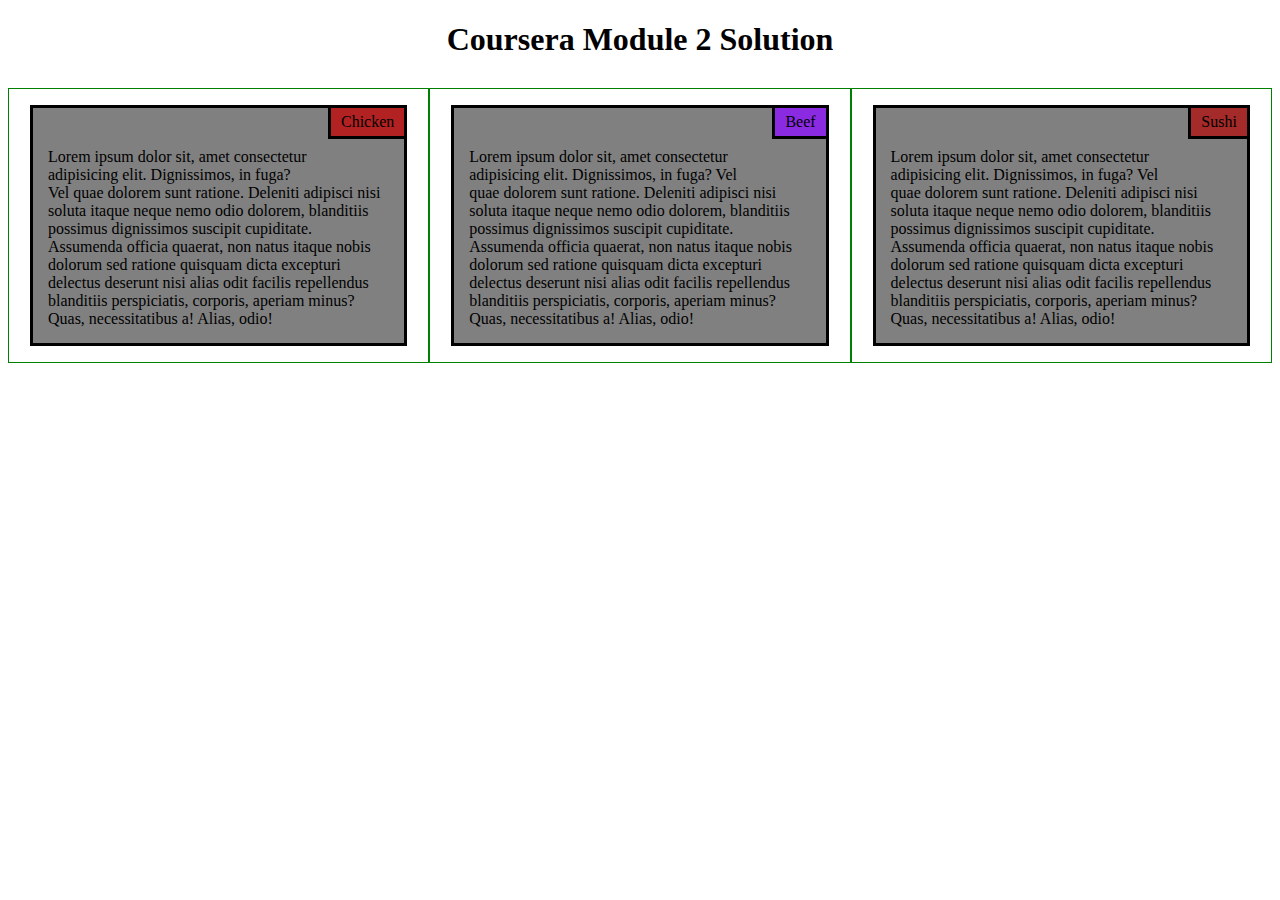
<file: coursera-mod2-solution/index.html>
<!DOCTYPE html>
<html lang="en">
<head>
    <meta charset="UTF-8">
    <meta http-equiv="X-UA-Compatible" content="IE=edge">
    <meta name="viewport" content="width=device-width, initial-scale=1.0">
    <link rel="stylesheet" href="style.css">
    <title>Coursera Module 2</title>
</head>
<body>
    <h1>Coursera Module 2 Solution</h1>

    <div class="container">
        <div class="row">
            <div class="outer-box col-lg-4 col-md-6">
                <p>
                <span class="col-1">Chicken</span>
                    Lorem ipsum dolor sit, amet consectetur adipisicing elit. Dignissimos, in fuga? Vel quae dolorem sunt ratione. Deleniti adipisci nisi soluta itaque neque nemo odio dolorem, blanditiis possimus dignissimos suscipit cupiditate.
                    Assumenda officia quaerat, non natus itaque nobis dolorum sed ratione quisquam dicta excepturi delectus deserunt nisi alias odit facilis repellendus blanditiis perspiciatis, corporis, aperiam minus? Quas, necessitatibus a! Alias, odio!
                </p>
            </div>
            <div class="outer-box col-lg-4 col-md-6">                
                <p>
                    <span class="col-2">Beef</span>
                    Lorem ipsum dolor sit, amet consectetur adipisicing elit. Dignissimos, in fuga? Vel quae dolorem sunt ratione. Deleniti adipisci nisi soluta itaque neque nemo odio dolorem, blanditiis possimus dignissimos suscipit cupiditate.
                    Assumenda officia quaerat, non natus itaque nobis dolorum sed ratione quisquam dicta excepturi delectus deserunt nisi alias odit facilis repellendus blanditiis perspiciatis, corporis, aperiam minus? Quas, necessitatibus a! Alias, odio!
                </p>
            </div>
            <div class="outer-box col-lg-4 col-md-12">                
                <p>
                <span class="col-3">Sushi</span>
                    Lorem ipsum dolor sit, amet consectetur adipisicing elit. Dignissimos, in fuga? Vel quae dolorem sunt ratione. Deleniti adipisci nisi soluta itaque neque nemo odio dolorem, blanditiis possimus dignissimos suscipit cupiditate.
                    Assumenda officia quaerat, non natus itaque nobis dolorum sed ratione quisquam dicta excepturi delectus deserunt nisi alias odit facilis repellendus blanditiis perspiciatis, corporis, aperiam minus? Quas, necessitatibus a! Alias, odio!
                </p>
            </div>
        </div>
    </div>
    
</body>
</html>
</file>
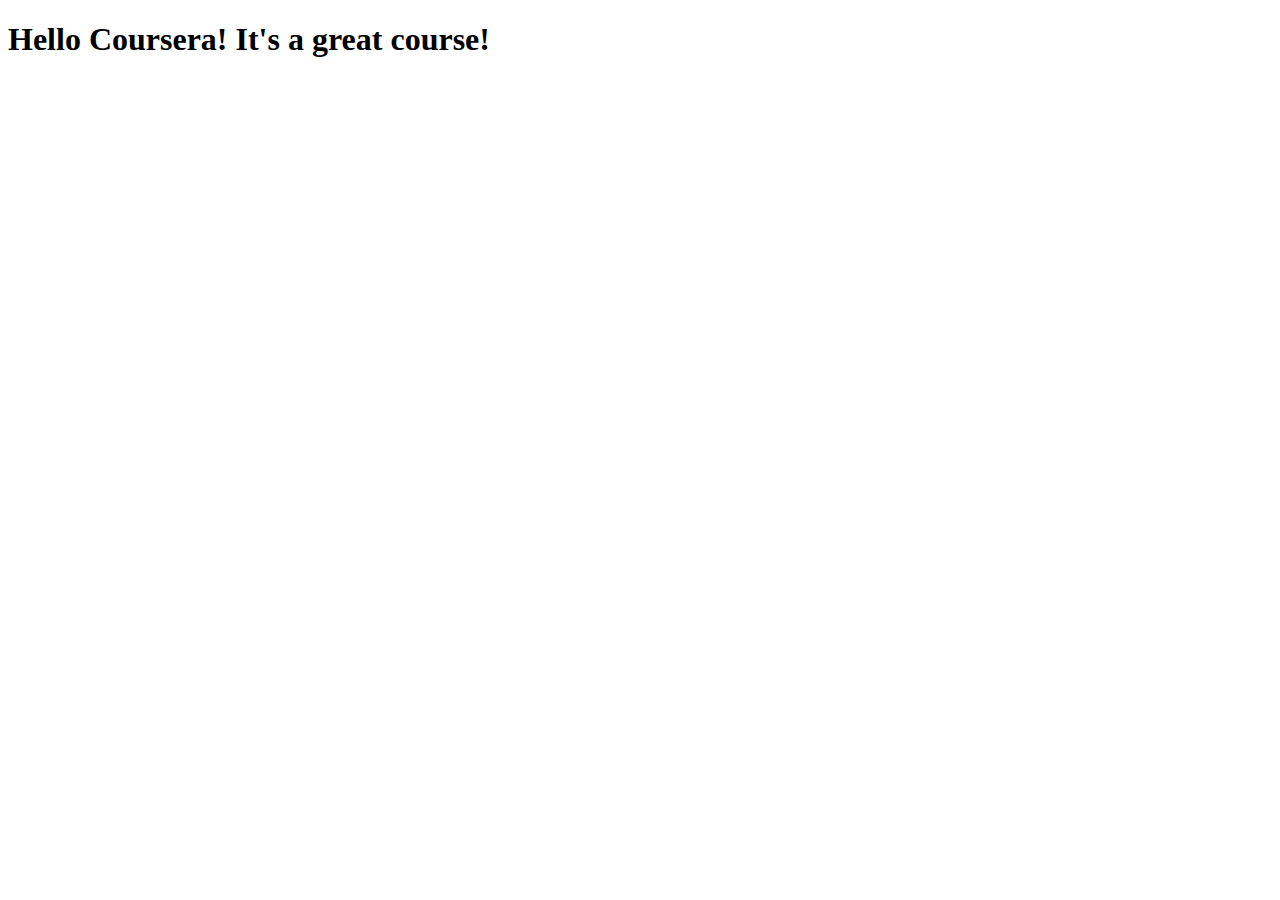
<file: my-site/index.html>
<!DOCTYPE html>
<html lang="en">
<head>
    <!-- <meta charset="UTF-8">
    <meta http-equiv="X-UA-Compatible" content="IE=edge">
    <meta name="viewport" content="width=device-width, initial-scale=1.0"> -->
    <title>Hello Coursera!</title>
</head>
<body>
    <h1>Hello Coursera! It's a great course!</h1>
</body>
</html>
</file>
<file: coursera-mod2-solution/style.css>
* {
    box-sizing: border-box;
}

h1 {
    margin-bottom: 30px;
    text-align: center;
}

.outer-box {
    border: 1px solid green;
    margin: 0;
}

.row {
  width: 100%;
}

p {
    background-color: gray;
    border: 3px solid black;  
    margin-right: auto;
    margin-left: auto;
    width: 90%;
    padding-top: 40px;
    padding-left: 15px;
    padding-right: 15px;
    padding-bottom: 15px;
}

.col-1 {
    background-color: firebrick;
    border: 3px solid black;    
    float: right;
    position: relative;
    margin: 0;
    bottom: 43px;
    left: 18px;
}

.col-2 {
    background-color: blueviolet;
    border: 3px solid black;
    float: right;
    position: relative;
    margin: 0;
    bottom: 43px;
    left: 18px;
}

.col-3 {
    background-color: brown;
    border: 3px solid black;
    float: right;
    position: relative;
    margin: 0;
    bottom: 43px;
    left: 18px;
}

span {
    padding: 5px 10px 5px 10px;
}

/********** Large devices only **********/
@media (min-width: 992px) {
    .col-lg-1, .col-lg-2, .col-lg-3, .col-lg-4, .col-lg-5, .col-lg-6, .col-lg-7, .col-lg-8, .col-lg-9, .col-lg-10, .col-lg-11, .col-lg-12 {
      float: left;
    }
    .col-lg-1 {
      width: 8.33%;
    }
    .col-lg-2 {
      width: 16.66%;
    }
    .col-lg-3 {
      width: 25%;
    }
    .col-lg-4 {
      width: 33.33%;
    }
    .col-lg-5 {
      width: 41.66%;
    }
    .col-lg-6 {
      width: 50%;
    }
    .col-lg-7 {
      width: 58.33%;
    }
    .col-lg-8 {
      width: 66.66%;
    }
    .col-lg-9 {
      width: 74.99%;
    }
    .col-lg-10 {
      width: 83.33%;
    }
    .col-lg-11 {
      width: 91.66%;
    }
    .col-lg-12 {
      width: 100%;
    }
  }
  
  /********** Medium devices only **********/
  @media (min-width: 768px) and (max-width: 991px) {
    .col-md-1, .col-md-2, .col-md-3, .col-md-4, .col-md-5, .col-md-6, .col-md-7, .col-md-8, .col-md-9, .col-md-10, .col-md-11, .col-md-12 {
      float: left;
    }
    .col-md-1 {
      width: 8.33%;
    }
    .col-md-2 {
      width: 16.66%;
    }
    .col-md-3 {
      width: 25%;
    }
    .col-md-4 {
      width: 33.33%;
    }
    .col-md-5 {
      width: 41.66%;
    }
    .col-md-6 {
      width: 50%;
    }
    .col-md-7 {
      width: 58.33%;
    }
    .col-md-8 {
      width: 66.66%;
    }
    .col-md-9 {
      width: 74.99%;
    }
    .col-md-10 {
      width: 83.33%;
    }
    .col-md-11 {
      width: 91.66%;
    }
    .col-md-12 {
      width: 100%;
    }
  }

  /********** Small devices only **********/
  @media (min-width: 768px) and (max-width: 991px) {
    .col-sm-1, .col-sm-2, .col-sm-3, .col-sm-4, .col-sm-5, .col-sm-6, .col-sm-7, .col-sm-8, .col-sm-9, .col-sm-10, .col-sm-11, .col-sm-12 {
      float: left;
    }
    .col-sm-1 {
      width: 8.33%;
    }
    .col-sm-2 {
      width: 16.66%;
    }
    .col-sm-3 {
      width: 25%;
    }
    .col-sm-4 {
      width: 33.33%;
    }
    .col-sm-5 {
      width: 41.66%;
    }
    .col-sm-6 {
      width: 50%;
    }
    .col-sm-7 {
      width: 58.33%;
    }
    .col-sm-8 {
      width: 66.66%;
    }
    .col-sm-9 {
      width: 74.99%;
    }
    .col-sm-10 {
      width: 83.33%;
    }
    .col-sm-11 {
      width: 91.66%;
    }
    .col-sm-12 {
      width: 100%;
    }
  }
</file>
